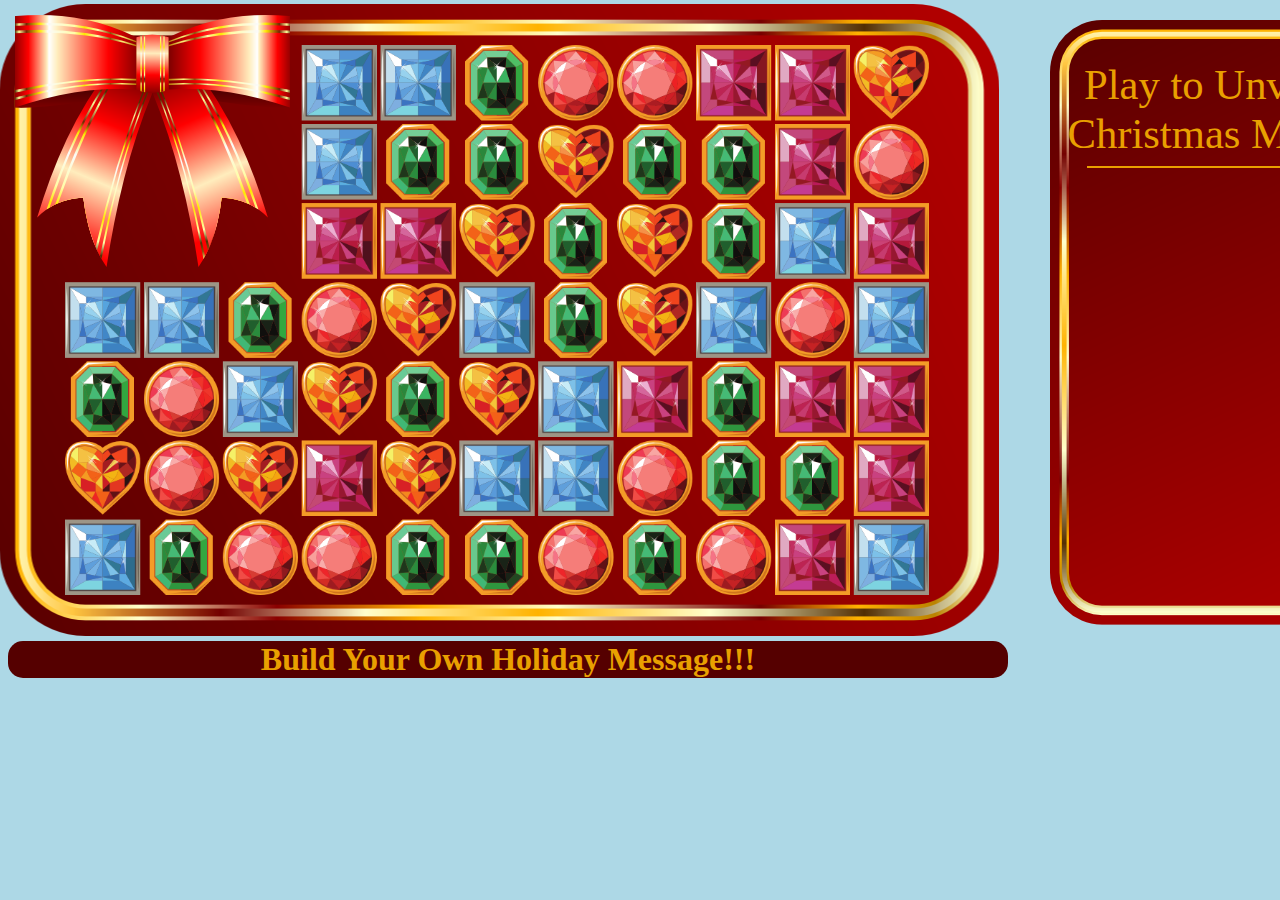
<file: index.html>
﻿<!DOCTYPE html>
<html xmlns="http://www.w3.org/1999/xhtml">

<head>
  <title>Happy Holidays from Origame Studios</title>

  <link href="css/default.css" rel="stylesheet">

  <!--
    Basic analytics tracking for the game since GitHub Pages doesn't do much for this.
    All data sharing options are turned off because I care about privacy.
  -->
  <script async src="https://www.googletagmanager.com/gtag/js?id=UA-124817889-1"></script>
  <script>
    window.dataLayer = window.dataLayer || [];
    function gtag() { dataLayer.push(arguments); }
    gtag('js', new Date());
    gtag('config', 'UA-124817889-1');
  </script>

  <script type="text/javascript" src="BrowserTweaks/RequestAnimationFrame.js"></script>

  <script type="text/javascript" src="SpriteEngine/AnimationManager.js"></script>
  <script type="text/javascript" src="SpriteEngine/HTMLAnimations.js"></script>
  <script type="text/javascript" src="SpriteEngine/ImageMap.js"></script>
  <script type="text/javascript" src="SpriteEngine/Sprite.js"></script>

  <script type="text/javascript" src="Connect3Engine/Piece.js"></script>
  <script type="text/javascript" src="Connect3Engine/BoardActionInfo.js"></script>
  <script type="text/javascript" src="Connect3Engine/Board.js"></script>
  <script type="text/javascript" src="Connect3Engine/Iterator.js"></script>
  <script type="text/javascript" src="Connect3Engine/Connect3Engine.js"></script>
  <script type="text/javascript" src="Connect3Engine/CanvasConnect3Engine.js"></script>

  <script type="text/javascript" src="js/CustomMessage.js"></script>
  <script type="text/javascript" src="js/JingleBallsConnect3Engine.js"></script>

  <script>
    "use strict";

    var pieceFrame = {
      "frameCount": 8,
      "width": 105,
      "height": 105,
      "totalWidth": 105,
      "image": new ImageMap("images/GemStrip.png")
    };

    var rootSprite = new Sprite(0, 0, 1, 0);
    var engine = new JingleBallsConnect3Engine(rootSprite, 7, 11, 105, "square", [
      { "col": 0, "row": 0 },
      { "col": 0, "row": 1 },
      { "col": 0, "row": 2 },

      { "col": 1, "row": 0 },
      { "col": 1, "row": 1 },
      { "col": 1, "row": 2 },

      { "col": 2, "row": 0 },
      { "col": 2, "row": 1 },
      { "col": 2, "row": 2 }
    ]);
    var board = engine.board;
    var messageDiv;

    function animateMessageDiv() {
      var oldHeight = messageDiv.currentHeight;
      if (oldHeight !== messageDiv.targetHeight) {
        var newHeight = (engine.completion * messageDiv.targetHeight);

        if (newHeight === messageDiv.targetHeight) {
          var sparkles = [
            { "sprite": document.getElementById("shine1"), "delay": Math.random() * 2000, "duration": Math.random() * 2000 + 500 },
            { "sprite": document.getElementById("shine2"), "delay": Math.random() * 2000, "duration": Math.random() * 2000 + 500 },
            { "sprite": document.getElementById("shine3"), "delay": Math.random() * 2000, "duration": Math.random() * 2000 + 500 }
          ]
          for (var i = 0; i < sparkles.length; i++) {
            var sparkle = sparkles[i];
            sparkle.style.display = "block";

            AnimationManager.addAnimation(new CSSOpacityAnimation(sparkle.sprite, 0, 1, sparkle.delay, sparkle.duration, function (oldAnimation) {
              var newAnimation = new CSSOpacityAnimation(oldAnimation.sprite, oldAnimation.endOpacity, oldAnimation.startOpacity, oldAnimation.delay, oldAnimation.duration, oldAnimation.callbackComplete);
              AnimationManager.addAnimation(newAnimation);
            }));
          }
        }

        if (newHeight === messageDiv.targetHeight || oldHeight + 10 < newHeight) {
          messageDiv.currentHeight = newHeight;
          return new HeightAnimation(messageDiv, oldHeight, newHeight, 0, 800, null);
        }
      }
      return null;
    }

    function SquareBoard() {
      messageDiv = document.getElementById("message");

      if (window.location.search.match("^\\?customMessage=")) {
        try {
          var encodedMessage = window.location.search.substring("?customMessage=".length);
          var messageObject = JSON.parse(window.atob(decodeURIComponent(encodedMessage)));
          var messageElements = [];

          for (var i = 1; i < 6; i++) {
            var enabled = messageObject["e" + i];
            var message = messageObject["m" + i];
            var alignment = messageObject["a" + i];

            var spanMessage = createSpanForMessage(enabled, message, alignment);
            if (spanMessage !== null) {
              messageElements.push(spanMessage);
            }
          }

          if (messageElements.length > 0) {
            messageDiv.innerText = "";
            for (var i = 0; i < messageElements.length; i++) {
              messageDiv.appendChild(messageElements[i]);
            }
          }
        } catch (exc) {
        }
      }

      messageDiv.targetHeight = messageDiv.offsetHeight;
      engine.targetScore = messageDiv.targetHeight * 150;
      messageDiv.currentHeight = 0;
      messageDiv.style.height = "0px";

      document.getElementById("board").addEventListener("MSPointerDown", initiateDrag);
      requestAnimationFrame(renderBoard);
    }

    function renderBoard() {
      AnimationManager.update();
      var canvas = document.getElementById("board");
      var ctx = canvas.getContext("2d");

      canvas.width = board.columnCount * engine.pieceSize + (board.columnCount - 1) * engine.piecePadding;
      canvas.height = board.rowCount * engine.pieceSize + (board.rowCount - 1) * engine.piecePadding;

      rootSprite.draw(ctx);
      requestAnimationFrame(renderBoard);
    }

    function normalizeEventOffsetToCanvasOffset(canvas, evt) {
      var targetStyle = window.getComputedStyle(canvas);
      var pieceStride = (engine.pieceSize + engine.piecePadding);
      var normalizedPoint = {
        "x": evt.offsetX * (canvas.width / parseFloat(targetStyle.width.slice(0, -2))),
        "y": evt.offsetY * (canvas.height / parseFloat(targetStyle.height.slice(0, -2))),
      };
      normalizedPoint.col = parseInt(normalizedPoint.x / pieceStride);
      normalizedPoint.row = parseInt(normalizedPoint.y / pieceStride);
      return normalizedPoint;
    }

    var selectedPiece;
    function clickPiece(evt) {
      if (engine.ignoreFollowingClick) {
        delete engine.ignoreFollowingClick;
        return;
      }
      if (engine.interactionEnabled === false) {
        return;
      }

      var normalizedPoint = normalizeEventOffsetToCanvasOffset(document.getElementById("board"), evt);
      var col = normalizedPoint.col;
      var row = normalizedPoint.row;

      if (selectedPiece) {
        engine.interactionEnabled = false;
        var selectedPiece2 = board.columnArray[col][row];
        var actionArray = engine.swapPiece(selectedPiece, selectedPiece2);
        engine.processActionArray(actionArray, function () {
          engine.interactionEnabled = true;
          var messageAnimation = animateMessageDiv();
          if (messageAnimation) {
            AnimationManager.addAnimation(messageAnimation);
          }
        });

        selectedPiece = undefined;
      }
      else {
        selectedPiece = board.columnArray[col][row];
      }
    }

    function initiateDrag(evt) {
      if (engine.interactionEnabled !== false && evt.isPrimary) {
        // Set up the canvas to receive input.
        this.msSetPointerCapture(evt.pointerId);
        this.addEventListener("MSPointerMove", doDrag);
        this.addEventListener("MSPointerUp", commitDrag);
        this.addEventListener("MSPointerCancel", cancelDrag);
        this.addEventListener("MSLostPointerCapture", cancelDrag);
        this.halfX = engine.pieceSize / 2;
        this.quarterX = engine.pieceSize / 4;
        this.maxDistance = this.halfX * 2;
        this.halfY = engine.pieceSize / 2;
        this.dragging = false;

        var normalizedPoint = normalizeEventOffsetToCanvasOffset(this, evt);
        this.initialPoint = normalizedPoint;
        this.initialPoint.x -= this.halfX;
        this.initialPoint.y -= this.halfY;
        this.initialPiece = engine.board.columnArray[this.initialPoint.col][this.initialPoint.row];

        doDrag.call(this, evt);
      }
    }

    function doDrag(evt) {
      var normalizedPoint = normalizeEventOffsetToCanvasOffset(this, evt);

      if (!this.dragging) {
        var dragX = normalizedPoint.x - this.halfX - this.initialPoint.x;
        var dragY = normalizedPoint.y - this.halfY - this.initialPoint.y;

        var distance = Math.abs(Math.sqrt(dragX * dragX + dragY * dragY));
        if (distance > this.quarterX) {
          selectedPiece = undefined;
          this.dragging = true;

          // Remove our current sprite from the tree
          var removeSprite = this.initialPiece.sprite;
          rootSprite.children = rootSprite.children.filter(function (elem) { return elem !== removeSprite; });
          rootSprite.children.push(removeSprite);
        }
      }

      if (this.dragging) {
        engine.ignoreFollowingClick = true;
        var translateX = (normalizedPoint.x - this.halfX) - this.initialPoint.x;
        var translateY = (normalizedPoint.y - this.halfY) - this.initialPoint.y;
        var distance = Math.abs(Math.sqrt(translateX * translateX + translateY * translateY));
        if (distance > this.halfX) {
          var normalizeX = (translateX / distance);
          var normalizeY = (translateY / distance);

          if (distance > this.maxDistance) {
            translateX = normalizeX * this.maxDistance;
            translateY = normalizeY * this.maxDistance;
          }

          var cascadeDirection;
          if (engine.board.boardType === "square") {
            // Add 45 degress to create better rails for NSEW
            var angle = Math.acos(normalizeX * 1);
            if (angle >= Math.PI / 4 && angle <= Math.PI * 0.75) {
              if (normalizeY > 0) {
                cascadeDirection = Iterator.TYPE_VERT_DOWN;
              }
              else {
                cascadeDirection = Iterator.TYPE_VERT_UP;
              }
            }
            else if (angle < Math.PI / 4) {
              cascadeDirection = Iterator.TYPE_HORZ_RIGHT
            }
            else {
              cascadeDirection = Iterator.TYPE_HORZ_LEFT;
            }
          }
          else {
            var angle = Math.acos(normalizeX * 1);
            var railAngle = Math.min(2, parseInt(angle / Math.PI * 3));
            if (normalizeY > 0) {
              switch (railAngle) {
                case 0: cascadeDirection = Iterator.TYPE_DIAG_RIGHTTOLEFT_BACKWARD; break;
                case 1: cascadeDirection = Iterator.TYPE_VERT_DOWN; break;
                case 2: cascadeDirection = Iterator.TYPE_DIAG_LEFTTORIGHT_BACKWARD; break;
              }
            }
            else {
              switch (railAngle) {
                case 0: cascadeDirection = Iterator.TYPE_DIAG_LEFTTORIGHT_FORWARD; break;
                case 1: cascadeDirection = Iterator.TYPE_VERT_UP; break;
                case 2: cascadeDirection = Iterator.TYPE_DIAG_RIGHTTOLEFT_FORWARD; break;
              }
            }
          }

          var positionIterator = new PositionIterator();
          positionIterator.Initialize(engine.board, cascadeDirection, 0);
          positionIterator.setCurrentOffset(this.initialPoint.col, this.initialPoint.row);
          positionIterator.moveNext();

          var newPiece = engine.board.columnArray[positionIterator.currentCol][positionIterator.currentRow];
          if (newPiece !== this.oldOffsetPiece) {
            if (this.oldOffsetPiece) {
              if (this.oldOffsetPiece.swapAnimation) {
                this.oldOffsetPiece.swapAnimation.cancel(false);
                delete this.oldOffsetPiece.swapAnimation;
              }
              // We never swapped the piece so updating the position should snap it back into place.
              this.oldOffsetPiece.sprite.updatePositionFromPiece();
            }
            if (newPiece) {
              var startPos = newPiece.sprite.getUpdatedPositionFromPiece();
              var endPos = this.initialPiece.sprite.getUpdatedPositionFromPiece();

              newPiece.swapAnimation = new TranslationAnimation(newPiece.sprite, startPos.x, startPos.y, endPos.x, endPos.y, 0, 130, null);
              AnimationManager.addAnimation(newPiece.swapAnimation);
            }
          }
        }
        else {
          if (this.oldOffsetPiece != null) {
            if (this.oldOffsetPiece.swapAnimation) {
              this.oldOffsetPiece.swapAnimation.cancel(false);
              delete this.oldOffsetPiece.swapAnimation;
            }
            // We never swapped the piece so updating the position should snap it back into place.
            this.oldOffsetPiece.sprite.updatePositionFromPiece();
          }
        }
        this.oldOffsetPiece = newPiece;
        this.initialPiece.sprite.x = this.initialPoint.x + translateX;
        this.initialPiece.sprite.y = this.initialPoint.y + translateY;
      }
    }

    function commitDrag(evt) {
      if (this.oldOffsetPiece) {
        engine.interactionEnabled = false;
        var actionArray = engine.swapPiece(this.initialPiece, this.oldOffsetPiece);
        cancelDrag.call(this, evt, true);

        // Remove the first swap action and play it immediately instead of on a 250ms delay
        if (actionArray.length > 0 && actionArray[0].type === "swap") {
          var swapAction = actionArray.shift();
          AnimationManager.addAnimation(new SwapAnimation(engine, swapAction.firstPieceInfo, swapAction.secondPieceInfo, 0, 0, null));
        }

        engine.processActionArray(actionArray, function () {
          engine.interactionEnabled = true;
          var messageAnimation = animateMessageDiv();
          if (messageAnimation) {
            AnimationManager.addAnimation(messageAnimation);
          }
        });
      }
      else {
        cancelDrag.call(this, evt);
      }
    }

    function cancelDrag(evt, skipPieceUpdates) {
      this.removeEventListener("MSPointerMove", doDrag);
      this.removeEventListener("MSPointerUp", commitDrag);
      this.removeEventListener("MSPointerCancel", cancelDrag);
      this.removeEventListener("MSLostPointerCapture", cancelDrag);

      if (this.oldOffsetPiece) {
        if (this.oldOffsetPiece.swapAnimation) {
          this.oldOffsetPiece.swapAnimation.cancel(false);
          delete this.oldOffsetPiece.swapAnimation;
        }
        this.oldOffsetPiece.sprite.updatePositionFromPiece();
        delete this.oldOffsetPiece;
      }
      this.initialPiece.sprite.updatePositionFromPiece();
    }
  </script>
</head>

<body onload="SquareBoard()" onselectionstart="return false;">
  <div id="boardBackground" draggable="false">
    <canvas id="board" onclick="clickPiece(event)"></canvas>
    <div id="bow"></div>
    <div id="shine1"></div>
    <div id="shine2"></div>
    <div id="shine3"></div>
  </div>
  <div id="scoreBackground">
    <div id="instructions">Play to Unveil our Christmas Message!</div>
    <hr color="E9A000" align="center" width="80%" />
    <div id="message">
      <span style="width: 100%; display: inline-block; margin-bottom: 10px;">Dear Player,</span>
      <span style="width: 100%; display: inline-block; margin-bottom: 10px;">Thank you for sampling our holiday seasoned
        card.
      </span>
      <span style="width: 100%; display: inline-block; margin-bottom: 10px;">We hope to provide many more interesting and
        timely experiences for you in the future.</span>
      <span style="width: 100%; display: inline-block; text-align: right;">Happly Holidays,</span>
      <span style="width: 100%; display: inline-block; text-align: right;">Origame Studios</span>
    </div>
  </div>
  <h1 id="selfService"><a href="JingleBallsConfiguration.htm">Build Your Own Holiday Message!!!</a></h1>
  <audio src="music/JingleBells.mp3" autoplay="autoplay" loop="loop"></audio>
</body>

</html>
</file>
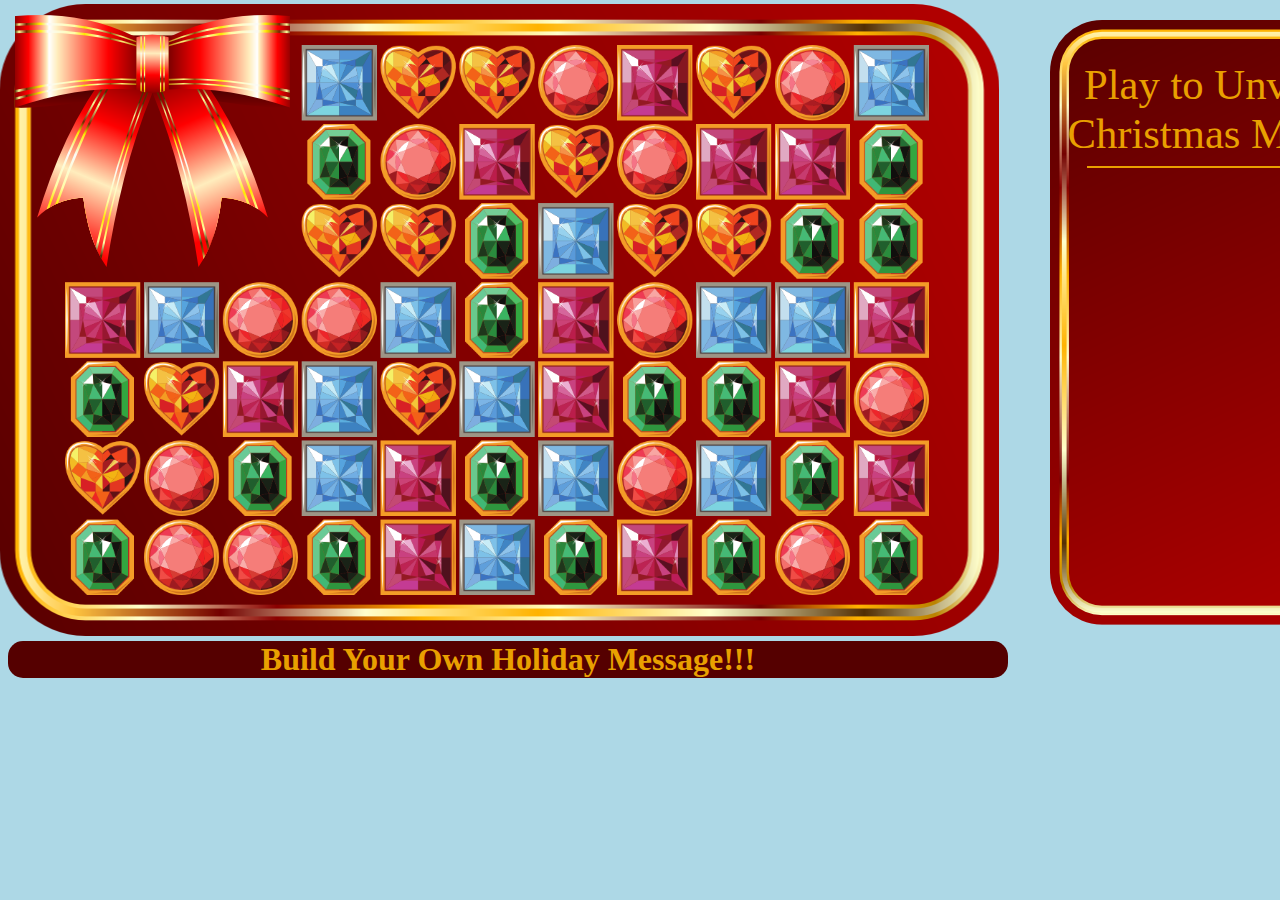
<file: default.htm>
﻿<!DOCTYPE html>
<html xmlns="http://www.w3.org/1999/xhtml">

<head>
  <title>Happy Holidays from Origame Studios</title>

  <link href="css/default.css" rel="stylesheet">

  <script type="text/javascript" src="BrowserTweaks/RequestAnimationFrame.js"></script>

  <script type="text/javascript" src="SpriteEngine/AnimationManager.js"></script>
  <script type="text/javascript" src="SpriteEngine/HTMLAnimations.js"></script>
  <script type="text/javascript" src="SpriteEngine/ImageMap.js"></script>
  <script type="text/javascript" src="SpriteEngine/Sprite.js"></script>

  <script type="text/javascript" src="Connect3Engine/Piece.js"></script>
  <script type="text/javascript" src="Connect3Engine/BoardActionInfo.js"></script>
  <script type="text/javascript" src="Connect3Engine/Board.js"></script>
  <script type="text/javascript" src="Connect3Engine/Iterator.js"></script>
  <script type="text/javascript" src="Connect3Engine/Connect3Engine.js"></script>
  <script type="text/javascript" src="Connect3Engine/CanvasConnect3Engine.js"></script>

  <script type="text/javascript" src="js/CustomMessage.js"></script>
  <script type="text/javascript" src="js/JingleBallsConnect3Engine.js"></script>

  <script>
    "use strict";

    var pieceFrame = {
      "frameCount": 8,
      "width": 105,
      "height": 105,
      "totalWidth": 105,
      "image": new ImageMap("images/GemStrip.png")
    };

    var rootSprite = new Sprite(0, 0, 1, 0);
    // var engine = new CanvasConnect3Engine(6, 10, 105, "square");
    var engine = new JingleBallsConnect3Engine(rootSprite, 7, 11, 105, "square", [
      { "col": 0, "row": 0 },
      { "col": 0, "row": 1 },
      { "col": 0, "row": 2 },

      { "col": 1, "row": 0 },
      { "col": 1, "row": 1 },
      { "col": 1, "row": 2 },

      { "col": 2, "row": 0 },
      { "col": 2, "row": 1 },
      { "col": 2, "row": 2 }
    ]);
    var board = engine.board;
    var messageDiv;

    function animateMessageDiv() {
      var oldHeight = messageDiv.currentHeight;
      if (oldHeight !== messageDiv.targetHeight) {
        var newHeight = (engine.completion * messageDiv.targetHeight);

        if (newHeight === messageDiv.targetHeight) {
          var sparkles = [
            { "sprite": document.getElementById("shine1"), "delay": Math.random() * 2000, "duration": Math.random() * 2000 + 500 },
            { "sprite": document.getElementById("shine2"), "delay": Math.random() * 2000, "duration": Math.random() * 2000 + 500 },
            { "sprite": document.getElementById("shine3"), "delay": Math.random() * 2000, "duration": Math.random() * 2000 + 500 }
          ]
          for (var i = 0; i < sparkles.length; i++) {
            var sparkle = sparkles[i];
            sparkle.style.display = "block";

            AnimationManager.addAnimation(new CSSOpacityAnimation(sparkle.sprite, 0, 1, sparkle.delay, sparkle.duration, function (oldAnimation) {
              var newAnimation = new CSSOpacityAnimation(oldAnimation.sprite, oldAnimation.endOpacity, oldAnimation.startOpacity, oldAnimation.delay, oldAnimation.duration, oldAnimation.callbackComplete);
              AnimationManager.addAnimation(newAnimation);
            }));
          }
        }

        if (newHeight === messageDiv.targetHeight || oldHeight + 10 < newHeight) {
          messageDiv.currentHeight = newHeight;
          return new HeightAnimation(messageDiv, oldHeight, newHeight, 0, 800, null);
        }
      }
      return null;
    }

    function SquareBoard() {
      messageDiv = document.getElementById("message");

      if (window.location.search.match("^\\?customMessage=")) {
        try {
          var encodedMessage = window.location.search.substring("?customMessage=".length);
          var messageObject = JSON.parse(window.atob(decodeURIComponent(encodedMessage)));
          var messageElements = [];

          for (var i = 1; i < 6; i++) {
            var enabled = messageObject["e" + i];
            var message = messageObject["m" + i];
            var alignment = messageObject["a" + i];

            var spanMessage = createSpanForMessage(enabled, message, alignment);
            if (spanMessage !== null) {
              messageElements.push(spanMessage);
            }
          }

          if (messageElements.length > 0) {
            messageDiv.innerText = "";
            for (var i = 0; i < messageElements.length; i++) {
              messageDiv.appendChild(messageElements[i]);
            }
          }
        } catch (exc) {
        }
      }

      messageDiv.targetHeight = messageDiv.offsetHeight;
      engine.targetScore = messageDiv.targetHeight * 150;
      messageDiv.currentHeight = 0;
      messageDiv.style.height = "0px";

      document.getElementById("board").addEventListener("MSPointerDown", initiateDrag);
      requestAnimationFrame(renderBoard);
    }

    function renderBoard() {
      AnimationManager.update();
      var canvas = document.getElementById("board");
      var ctx = canvas.getContext("2d");

      canvas.width = board.columnCount * engine.pieceSize + (board.columnCount - 1) * engine.piecePadding;
      canvas.height = board.rowCount * engine.pieceSize + (board.rowCount - 1) * engine.piecePadding;

      rootSprite.draw(ctx);
      requestAnimationFrame(renderBoard);
    }

    function normalizeEventOffsetToCanvasOffset(canvas, evt) {
      var targetStyle = window.getComputedStyle(canvas);
      var pieceStride = (engine.pieceSize + engine.piecePadding);
      var normalizedPoint = {
        "x": evt.offsetX * (canvas.width / parseFloat(targetStyle.width.slice(0, -2))),
        "y": evt.offsetY * (canvas.height / parseFloat(targetStyle.height.slice(0, -2))),
      };
      normalizedPoint.col = parseInt(normalizedPoint.x / pieceStride);
      normalizedPoint.row = parseInt(normalizedPoint.y / pieceStride);
      return normalizedPoint;
    }

    var selectedPiece;
    function clickPiece(evt) {
      if (engine.ignoreFollowingClick) {
        delete engine.ignoreFollowingClick;
        return;
      }
      if (engine.interactionEnabled === false) {
        return;
      }

      var normalizedPoint = normalizeEventOffsetToCanvasOffset(document.getElementById("board"), evt);
      var col = normalizedPoint.col;
      var row = normalizedPoint.row;

      if (selectedPiece) {
        engine.interactionEnabled = false;
        var selectedPiece2 = board.columnArray[col][row];
        var actionArray = engine.swapPiece(selectedPiece, selectedPiece2);
        engine.processActionArray(actionArray, function () {
          engine.interactionEnabled = true;
          var messageAnimation = animateMessageDiv();
          if (messageAnimation) {
            AnimationManager.addAnimation(messageAnimation);
          }
        });

        selectedPiece = undefined;
      }
      else {
        selectedPiece = board.columnArray[col][row];
      }
    }

    function initiateDrag(evt) {
      if (engine.interactionEnabled !== false && evt.isPrimary) {
        // Set up the canvas to receive input.
        this.msSetPointerCapture(evt.pointerId);
        this.addEventListener("MSPointerMove", doDrag);
        this.addEventListener("MSPointerUp", commitDrag);
        this.addEventListener("MSPointerCancel", cancelDrag);
        this.addEventListener("MSLostPointerCapture", cancelDrag);
        this.halfX = engine.pieceSize / 2;
        this.quarterX = engine.pieceSize / 4;
        this.maxDistance = this.halfX * 2;
        this.halfY = engine.pieceSize / 2;
        this.dragging = false;

        var normalizedPoint = normalizeEventOffsetToCanvasOffset(this, evt);
        this.initialPoint = normalizedPoint;
        this.initialPoint.x -= this.halfX;
        this.initialPoint.y -= this.halfY;
        this.initialPiece = engine.board.columnArray[this.initialPoint.col][this.initialPoint.row];

        doDrag.call(this, evt);
      }
    }

    function doDrag(evt) {
      var normalizedPoint = normalizeEventOffsetToCanvasOffset(this, evt);

      if (!this.dragging) {
        var dragX = normalizedPoint.x - this.halfX - this.initialPoint.x;
        var dragY = normalizedPoint.y - this.halfY - this.initialPoint.y;

        var distance = Math.abs(Math.sqrt(dragX * dragX + dragY * dragY));
        if (distance > this.quarterX) {
          selectedPiece = undefined;
          this.dragging = true;

          // Remove our current sprite from the tree
          var removeSprite = this.initialPiece.sprite;
          rootSprite.children = rootSprite.children.filter(function (elem) { return elem !== removeSprite; });
          rootSprite.children.push(removeSprite);
        }
      }

      if (this.dragging) {
        engine.ignoreFollowingClick = true;
        var translateX = (normalizedPoint.x - this.halfX) - this.initialPoint.x;
        var translateY = (normalizedPoint.y - this.halfY) - this.initialPoint.y;
        var distance = Math.abs(Math.sqrt(translateX * translateX + translateY * translateY));
        if (distance > this.halfX) {
          var normalizeX = (translateX / distance);
          var normalizeY = (translateY / distance);

          if (distance > this.maxDistance) {
            translateX = normalizeX * this.maxDistance;
            translateY = normalizeY * this.maxDistance;
          }

          var cascadeDirection;
          if (engine.board.boardType === "square") {
            // Add 45 degress to create better rails for NSEW
            var angle = Math.acos(normalizeX * 1);
            if (angle >= Math.PI / 4 && angle <= Math.PI * 0.75) {
              if (normalizeY > 0) {
                cascadeDirection = Iterator.TYPE_VERT_DOWN;
              }
              else {
                cascadeDirection = Iterator.TYPE_VERT_UP;
              }
            }
            else if (angle < Math.PI / 4) {
              cascadeDirection = Iterator.TYPE_HORZ_RIGHT
            }
            else {
              cascadeDirection = Iterator.TYPE_HORZ_LEFT;
            }
          }
          else {
            var angle = Math.acos(normalizeX * 1);
            var railAngle = Math.min(2, parseInt(angle / Math.PI * 3));
            if (normalizeY > 0) {
              switch (railAngle) {
                case 0: cascadeDirection = Iterator.TYPE_DIAG_RIGHTTOLEFT_BACKWARD; break;
                case 1: cascadeDirection = Iterator.TYPE_VERT_DOWN; break;
                case 2: cascadeDirection = Iterator.TYPE_DIAG_LEFTTORIGHT_BACKWARD; break;
              }
            }
            else {
              switch (railAngle) {
                case 0: cascadeDirection = Iterator.TYPE_DIAG_LEFTTORIGHT_FORWARD; break;
                case 1: cascadeDirection = Iterator.TYPE_VERT_UP; break;
                case 2: cascadeDirection = Iterator.TYPE_DIAG_RIGHTTOLEFT_FORWARD; break;
              }
            }
          }

          var positionIterator = new PositionIterator();
          positionIterator.Initialize(engine.board, cascadeDirection, 0);
          positionIterator.setCurrentOffset(this.initialPoint.col, this.initialPoint.row);
          positionIterator.moveNext();

          var newPiece = engine.board.columnArray[positionIterator.currentCol][positionIterator.currentRow];
          if (newPiece !== this.oldOffsetPiece) {
            if (this.oldOffsetPiece) {
              if (this.oldOffsetPiece.swapAnimation) {
                this.oldOffsetPiece.swapAnimation.cancel(false);
                delete this.oldOffsetPiece.swapAnimation;
              }
              // We never swapped the piece so updating the position should snap it back into place.
              this.oldOffsetPiece.sprite.updatePositionFromPiece();
            }
            if (newPiece) {
              var startPos = newPiece.sprite.getUpdatedPositionFromPiece();
              var endPos = this.initialPiece.sprite.getUpdatedPositionFromPiece();

              newPiece.swapAnimation = new TranslationAnimation(newPiece.sprite, startPos.x, startPos.y, endPos.x, endPos.y, 0, 130, null);
              AnimationManager.addAnimation(newPiece.swapAnimation);
            }
          }
        }
        else {
          if (this.oldOffsetPiece != null) {
            if (this.oldOffsetPiece.swapAnimation) {
              this.oldOffsetPiece.swapAnimation.cancel(false);
              delete this.oldOffsetPiece.swapAnimation;
            }
            // We never swapped the piece so updating the position should snap it back into place.
            this.oldOffsetPiece.sprite.updatePositionFromPiece();
          }
        }
        this.oldOffsetPiece = newPiece;
        this.initialPiece.sprite.x = this.initialPoint.x + translateX;
        this.initialPiece.sprite.y = this.initialPoint.y + translateY;
      }
    }

    function commitDrag(evt) {
      if (this.oldOffsetPiece) {
        engine.interactionEnabled = false;
        var actionArray = engine.swapPiece(this.initialPiece, this.oldOffsetPiece);
        cancelDrag.call(this, evt, true);

        // Remove the first swap action and play it immediately instead of on a 250ms delay
        if (actionArray.length > 0 && actionArray[0].type === "swap") {
          var swapAction = actionArray.shift();
          AnimationManager.addAnimation(new SwapAnimation(engine, swapAction.firstPieceInfo, swapAction.secondPieceInfo, 0, 0, null));
        }

        engine.processActionArray(actionArray, function () {
          engine.interactionEnabled = true;
          var messageAnimation = animateMessageDiv();
          if (messageAnimation) {
            AnimationManager.addAnimation(messageAnimation);
          }
        });
      }
      else {
        cancelDrag.call(this, evt);
      }
    }

    function cancelDrag(evt, skipPieceUpdates) {
      this.removeEventListener("MSPointerMove", doDrag);
      this.removeEventListener("MSPointerUp", commitDrag);
      this.removeEventListener("MSPointerCancel", cancelDrag);
      this.removeEventListener("MSLostPointerCapture", cancelDrag);

      if (this.oldOffsetPiece) {
        if (this.oldOffsetPiece.swapAnimation) {
          this.oldOffsetPiece.swapAnimation.cancel(false);
          delete this.oldOffsetPiece.swapAnimation;
        }
        this.oldOffsetPiece.sprite.updatePositionFromPiece();
        delete this.oldOffsetPiece;
      }
      this.initialPiece.sprite.updatePositionFromPiece();
    }
  </script>
</head>

<body onload="SquareBoard()" onselectionstart="return false;">
  <div id="boardBackground" draggable="false">
    <canvas id="board" onclick="clickPiece(event)"></canvas>
    <div id="bow"></div>
    <div id="shine1"></div>
    <div id="shine2"></div>
    <div id="shine3"></div>
  </div>
  <div id="scoreBackground">
    <div id="instructions">Play to Unveil our Christmas Message!</div>
    <hr color="E9A000" align="center" width="80%" />
    <div id="message">
      <span style="width: 100%; display: inline-block; margin-bottom: 10px;">Dear Player,</span>
      <span style="width: 100%; display: inline-block; margin-bottom: 10px;">Thank you for sampling our holiday seasoned
        card.
      </span>
      <span style="width: 100%; display: inline-block; margin-bottom: 10px;">We hope to provide many more interesting and
        timely experiences for you in the future.</span>
      <span style="width: 100%; display: inline-block; text-align: right;">Happly Holidays,</span>
      <span style="width: 100%; display: inline-block; text-align: right;">Origame Studios</span>
    </div>
  </div>
  <h1 id="selfService"><a href="JingleBallsConfiguration.htm">Build Your Own Holiday Message!!!</a></h1>
  <audio src="music/JingleBells.mp3" autoplay="autoplay" loop="loop"></audio>
</body>

</html>
</file>
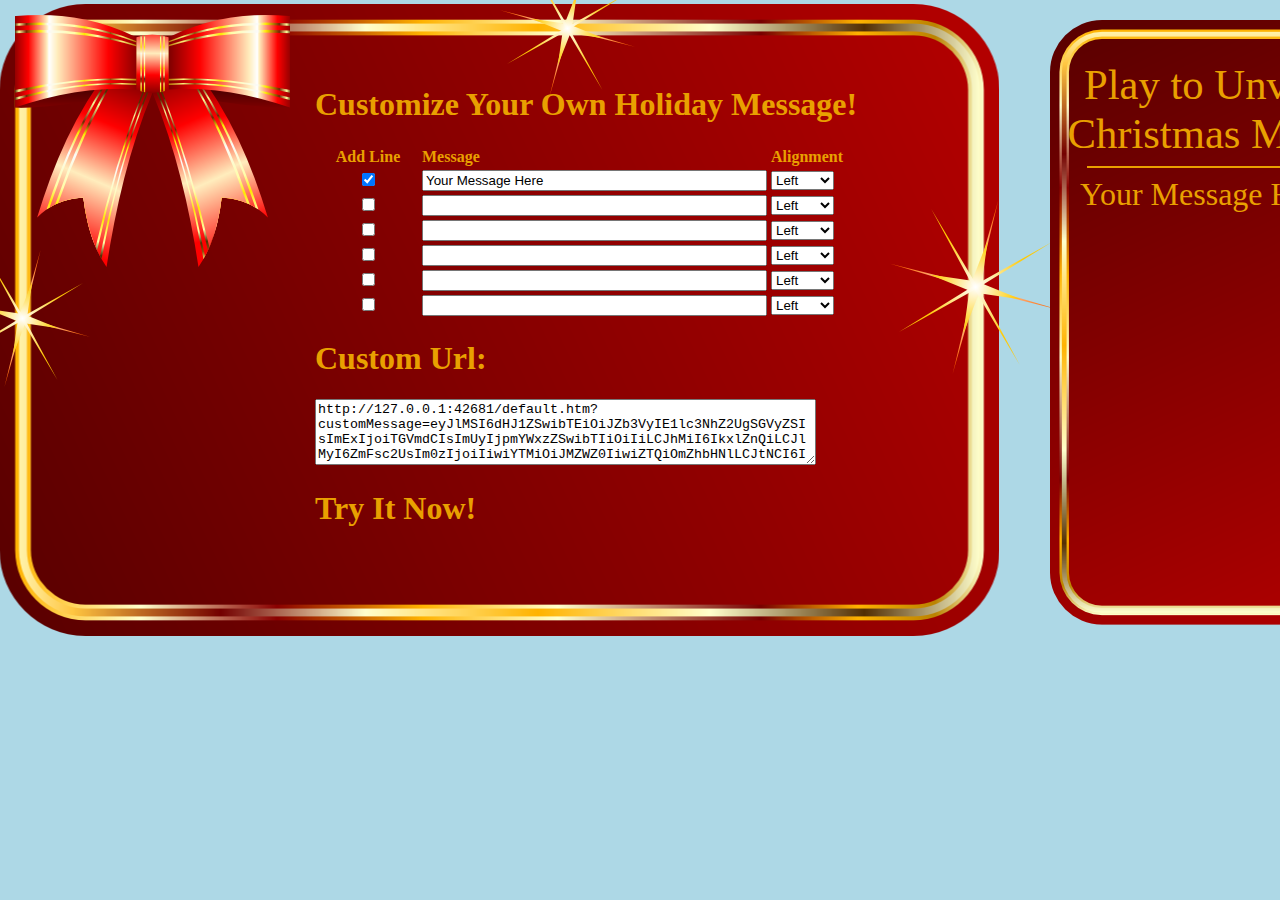
<file: JingleBallsConfiguration.htm>
﻿<!DOCTYPE html>
<html xmlns="http://www.w3.org/1999/xhtml">

<head>
  <title>Origame Studios - Configure Your Custom Jingle Balls Message!</title>

  <script type="text/javascript" src="js/CustomMessage.js"></script>
  <style>
    html {
      background-color: lightblue;
      font-family: Vivaldi;
      color: #E9A000;
    }

    #customUrlTryout {
      color: inherit;
      text-decoration: none;
    }

    #boardBackground {
      height: 640px;
      width: 999px;
      background-image: url(images/PlayBackground.png);
      background-repeat: no-repeat;
      background-position: center center;
      padding-top: 45px;
      padding-left: 65px;
      box-sizing: border-box;
      position: absolute;
      left: 0px;
      top: 0px;
    }

    #bow {
      background-image: url(images/Bow.png);
      position: absolute;
      width: 275px;
      height: 252px;
      left: 15px;
      top: 15px;
    }

    #scoreBackground {
      background-image: url(images/ScoreArea.png);
      width: 382px;
      height: 641px;
      position: absolute;
      box-sizing: border-box;
      position: absolute;
      left: 1050px;
      top: 20px;

      font-family: Vivaldi;
      color: #E9A000;
    }

    #instructions {
      font-size: 32pt;
      padding-top: 40px;
      text-align: center;
    }

    #message {
      font-size: 24pt;
      padding-left: 30px;
      padding-right: 25px;
      box-sizing: border-box;
      overflow: hidden;
    }

    #shine1 {
      opacity: 1;
      background-image: url(images/Shine1.png);
      position: absolute;
      width: 171px;
      height: 174px;
      left: 890px;
      top: 200px;
    }

    #shine2 {
      opacity: 1;
      background-image: url(images/Shine2.png);
      position: absolute;
      width: 135px;
      height: 137px;
      left: -45px;
      top: 250px;
    }

    #shine3 {
      opacity: 1;
      background-image: url(images/Shine2.png);
      position: absolute;
      width: 135px;
      height: 137px;
      left: 500px;
      top: -40px;
    }

    #messageInput {
      padding-left: 250px;
      padding-top: 20px;
    }
  </style>

  <script>
    function messageChanged() {
      var messageHost = document.getElementById("message");
      messageHost.innerText = "";

      var messageObject = {};
      for (var i = 1; i <= 6; i++) {
        var enabled = document.getElementById("enableLine" + i).checked;
        var message = document.getElementById("messageLine" + i).value;
        var alignSelect = document.getElementById("alignment" + i);
        var alignment = alignSelect.options[alignSelect.selectedIndex].value;

        messageObject["e" + i] = enabled;
        messageObject["m" + i] = message;
        messageObject["a" + i] = alignment;

        var spanMessage = createSpanForMessage(enabled, message, alignment);
        if (spanMessage) {
          messageHost.appendChild(spanMessage);
        }
      }

      var customUrl = "http://" + location.host + "/default.htm?customMessage=" + encodeURIComponent(window.btoa(JSON.stringify(messageObject)));
      document.getElementById("customUrl").value = customUrl;
      document.getElementById("customUrlTryout").href = customUrl;
    }
  </script>
</head>

<body onload="messageChanged(this);">
  <div id="boardBackground">
    <div id="messageInput">
      <h1>Customize Your Own Holiday Message!</h1>

      <table>
        <tr>
          <th width="100">Add Line</th>
          <th align="left">Message</th>
          <th width="100" align="left">Alignment</th>
        </tr>
        <tr>
          <td align="center"><input type="checkbox" id="enableLine1" checked="checked" onchange="messageChanged(this)" /></td>
          <td><input type="text" id="messageLine1" value="Your Message Here" size="40" onchange="messageChanged(this)" onkeypress="messageChanged(this)"
            /></td>
          <td><select id="alignment1" onchange="messageChanged(this)"><option>Left</option>
              <option>Center</option>
              <option>Right</option></select></td>
        </tr>
        <tr>
          <td align="center"><input type="checkbox" id="enableLine2" onchange="messageChanged(this)" /></td>
          <td><input type="text" id="messageLine2" size="40" onchange="messageChanged(this)" onkeypress="messageChanged(this)"
            /></td>
          <td><select id="alignment2" onchange="messageChanged(this)"><option>Left</option>
              <option>Center</option>
              <option>Right</option></select></td>
        </tr>
        <tr>
          <td align="center"><input type="checkbox" id="enableLine3" onchange="messageChanged(this)" /></td>
          <td><input type="text" id="messageLine3" size="40" onchange="messageChanged(this)" onkeypress="messageChanged(this)"
            /></td>
          <td><select id="alignment3" onchange="messageChanged(this)"><option>Left</option>
              <option>Center</option>
              <option>Right</option></select></td>
        </tr>
        <tr>
          <td align="center"><input type="checkbox" id="enableLine4" onchange="messageChanged(this)" /></td>
          <td><input type="text" id="messageLine4" size="40" onchange="messageChanged(this)" onkeypress="messageChanged(this)"
            /></td>
          <td><select id="alignment4" onchange="messageChanged(this)"><option>Left</option>
              <option>Center</option>
              <option>Right</option></select></td>
        </tr>
        <tr>
          <td align="center"><input type="checkbox" id="enableLine5" onchange="messageChanged(this)" /></td>
          <td><input type="text" id="messageLine5" size="40" onchange="messageChanged(this)" onkeypress="messageChanged(this)"
            /></td>
          <td><select id="alignment5" onchange="messageChanged(this)"><option>Left</option>
              <option>Center</option>
              <option>Right</option></select></td>
        </tr>
        <tr>
          <td align="center"><input type="checkbox" id="enableLine6" onchange="messageChanged(this)" /></td>
          <td><input type="text" id="messageLine6" size="40" onchange="messageChanged(this)" onkeypress="messageChanged(this)"
            /></td>
          <td><select id="alignment6" onchange="messageChanged(this)"><option>Left</option>
              <option>Center</option>
              <option>Right</option></select></td>
        </tr>
      </table>

      <h1>Custom Url:</h1>

      <textarea id="customUrl" rows="4" cols="60">
            </textarea>

      <h1><a target="_blank" href="" id="customUrlTryout">Try It Now!</a></h1>
    </div>

    <div id="bow"></div>
    <div id="shine1"></div>
    <div id="shine2"></div>
    <div id="shine3"></div>
  </div>
  <div id="scoreBackground">
    <div id="instructions">Play to Unveil our Christmas Message!</div>
    <hr color="E9A000" align="center" width="80%" />
    <div id="message"></div>
  </div>
</body>

</html>
</file>
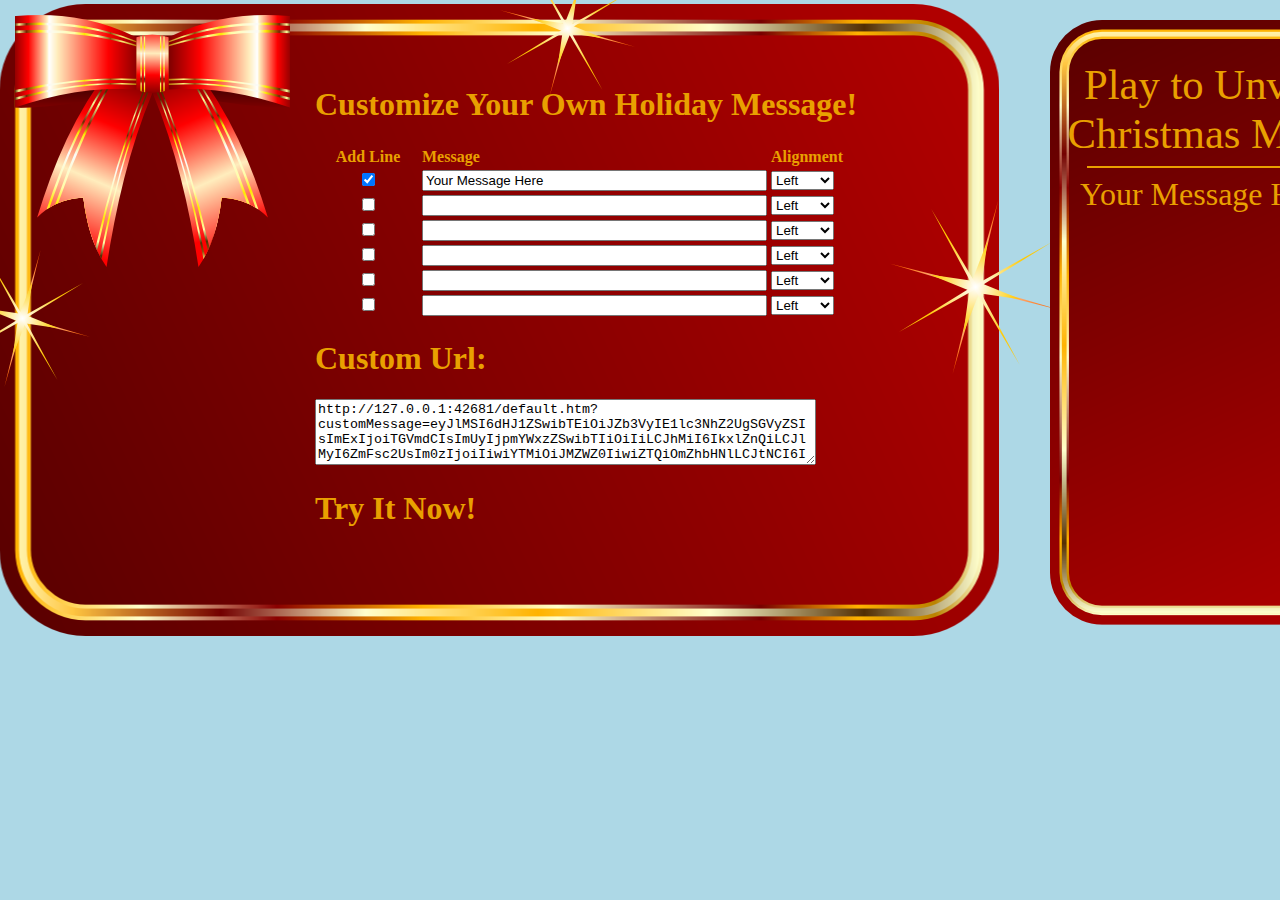
<file: JingleBalls/JingleBallsConfiguration.htm>
﻿<!DOCTYPE html>
<html xmlns="http://www.w3.org/1999/xhtml">

<head>
    <title>Origame Studios - Configure Your Custom Jingle Balls Message!</title>

    <script type="text/javascript" src="CustomMessage.js"></script>
    <style>
        html {
            background-color: lightblue;
            font-family: Vivaldi;
            color: #E9A000;
        }

        #customUrlTryout {
            color: inherit;
            text-decoration: none;
        }

        #boardBackground {
            height: 640px;
            width: 999px;
            background-image: url(images/PlayBackground.png);
            background-repeat: no-repeat;
            background-position: center center;
            padding-top: 45px;
            padding-left: 65px;
            box-sizing: border-box;
            position: absolute;
            left: 0px;
            top: 0px;
        }

        #bow {
            background-image: url(images/Bow.png);
            position: absolute;
            width: 275px;
            height: 252px;
            left: 15px;
            top: 15px;
        }

        #scoreBackground {
            background-image: url(images/ScoreArea.png);
            width: 382px;
            height: 641px;
            position: absolute;
            box-sizing: border-box;
            position: absolute;
            left: 1050px;
            top: 20px;

            font-family: Vivaldi;
            color: #E9A000;
        }

        #instructions {
            font-size: 32pt;
            padding-top: 40px;
            text-align: center;
        }

        #message {
            font-size: 24pt;
            padding-left: 30px;
            padding-right: 25px;
            box-sizing: border-box;
            overflow: hidden;
        }

        #shine1 {
            opacity: 1;
            background-image: url(images/Shine1.png);
            position: absolute;
            width: 171px;
            height: 174px;
            left: 890px;
            top: 200px;
        }

        #shine2 {
            opacity: 1;
            background-image: url(images/Shine2.png);
            position: absolute;
            width: 135px;
            height: 137px;
            left: -45px;
            top: 250px;
        }

        #shine3 {
            opacity: 1;
            background-image: url(images/Shine2.png);
            position: absolute;
            width: 135px;
            height: 137px;
            left: 500px;
            top: -40px;
        }

        #messageInput {
            padding-left: 250px;
            padding-top: 20px;
        }
    </style>

    <script>
        function messageChanged() {
            var messageHost = document.getElementById("message");
            messageHost.innerText = "";

            var messageObject = {};
            for (var i = 1; i <= 6; i++) {
                var enabled = document.getElementById("enableLine" + i).checked;
                var message = document.getElementById("messageLine" + i).value;
                var alignSelect = document.getElementById("alignment" + i);
                var alignment = alignSelect.options[alignSelect.selectedIndex].value;

                messageObject["e" + i] = enabled;
                messageObject["m" + i] = message;
                messageObject["a" + i] = alignment;

                var spanMessage = createSpanForMessage(enabled, message, alignment);
                if (spanMessage) {
                    messageHost.appendChild(spanMessage);
                }
            }

            var customUrl = "http://" + location.host + "/default.htm?customMessage=" + encodeURIComponent(window.btoa(JSON.stringify(messageObject)));
            document.getElementById("customUrl").value = customUrl;
            document.getElementById("customUrlTryout").href = customUrl;
        }
    </script>
</head>

<body onload="messageChanged(this);">
    <div id="boardBackground">
        <div id="messageInput">
            <h1>Customize Your Own Holiday Message!</h1>

            <table>
                <tr>
                    <th width="100">Add Line</th>
                    <th align="left">Message</th>
                    <th width="100" align="left">Alignment</th>
                </tr>
                <tr>
                    <td align="center"><input type="checkbox" id="enableLine1" checked="checked" onchange="messageChanged(this)"
                        /></td>
                    <td><input type="text" id="messageLine1" value="Your Message Here" size="40" onchange="messageChanged(this)"
                            onkeypress="messageChanged(this)" /></td>
                    <td><select id="alignment1" onchange="messageChanged(this)"><option>Left</option>
                            <option>Center</option>
                            <option>Right</option></select></td>
                </tr>
                <tr>
                    <td align="center"><input type="checkbox" id="enableLine2" onchange="messageChanged(this)" /></td>
                    <td><input type="text" id="messageLine2" size="40" onchange="messageChanged(this)" onkeypress="messageChanged(this)"
                        /></td>
                    <td><select id="alignment2" onchange="messageChanged(this)"><option>Left</option>
                            <option>Center</option>
                            <option>Right</option></select></td>
                </tr>
                <tr>
                    <td align="center"><input type="checkbox" id="enableLine3" onchange="messageChanged(this)" /></td>
                    <td><input type="text" id="messageLine3" size="40" onchange="messageChanged(this)" onkeypress="messageChanged(this)"
                        /></td>
                    <td><select id="alignment3" onchange="messageChanged(this)"><option>Left</option>
                            <option>Center</option>
                            <option>Right</option></select></td>
                </tr>
                <tr>
                    <td align="center"><input type="checkbox" id="enableLine4" onchange="messageChanged(this)" /></td>
                    <td><input type="text" id="messageLine4" size="40" onchange="messageChanged(this)" onkeypress="messageChanged(this)"
                        /></td>
                    <td><select id="alignment4" onchange="messageChanged(this)"><option>Left</option>
                            <option>Center</option>
                            <option>Right</option></select></td>
                </tr>
                <tr>
                    <td align="center"><input type="checkbox" id="enableLine5" onchange="messageChanged(this)" /></td>
                    <td><input type="text" id="messageLine5" size="40" onchange="messageChanged(this)" onkeypress="messageChanged(this)"
                        /></td>
                    <td><select id="alignment5" onchange="messageChanged(this)"><option>Left</option>
                            <option>Center</option>
                            <option>Right</option></select></td>
                </tr>
                <tr>
                    <td align="center"><input type="checkbox" id="enableLine6" onchange="messageChanged(this)" /></td>
                    <td><input type="text" id="messageLine6" size="40" onchange="messageChanged(this)" onkeypress="messageChanged(this)"
                        /></td>
                    <td><select id="alignment6" onchange="messageChanged(this)"><option>Left</option>
                            <option>Center</option>
                            <option>Right</option></select></td>
                </tr>
            </table>

            <h1>Custom Url:</h1>

            <textarea id="customUrl" rows="4" cols="60">
            </textarea>

            <h1><a target="_blank" href="" id="customUrlTryout">Try It Now!</a></h1>
        </div>

        <div id="bow"></div>
        <div id="shine1"></div>
        <div id="shine2"></div>
        <div id="shine3"></div>
    </div>
    <div id="scoreBackground">
        <div id="instructions">Play to Unveil our Christmas Message!</div>
        <hr color="E9A000" align="center" width="80%" />
        <div id="message"></div>
    </div>
</body>

</html>
</file>
<file: css/default.css>
html {
  background-color: lightblue;
}

#selfService {
  top: 620px;
  position: absolute;
  text-align: center;
  font-family: Vivaldi;
  color: #e9a000;
  width: 1000px;
  background-color: #550000;
  border-radius: 15px;
}

#selfService a {
  text-decoration: none;
}

#selfService :link {
  color: inherit;
}

#selfService :visited {
  color: inherit;
}

#boardBackground {
  height: 640px;
  width: 999px;
  background-image: url(../images/PlayBackground.png);
  background-repeat: no-repeat;
  background-position: center center;
  padding-top: 45px;
  padding-left: 65px;
  box-sizing: border-box;
  position: absolute;
  left: 0px;
  top: 0px;
}

#board {
  width: 864px;
  height: 550px;
}

#bow {
  background-image: url(../images/Bow.png);
  position: absolute;
  width: 275px;
  height: 252px;
  left: 15px;
  top: 15px;
}

#scoreBackground {
  background-image: url(../images/ScoreArea.png);
  width: 382px;
  height: 641px;
  position: absolute;
  box-sizing: border-box;
  position: absolute;
  left: 1050px;
  top: 20px;
  font-family: Vivaldi;
  color: #e9a000;
}

#instructions {
  font-size: 32pt;
  padding-top: 40px;
  text-align: center;
}

#message {
  font-size: 24pt;
  padding-left: 30px;
  padding-right: 25px;
  box-sizing: border-box;
  overflow: hidden;
}

#shine1 {
  display: none;
  opacity: 0;
  background-image: url(../images/Shine1.png);
  position: absolute;
  width: 171px;
  height: 174px;
  left: 890px;
  top: 200px;
}

#shine2 {
  display: none;
  opacity: 0;
  background-image: url(../images/Shine2.png);
  position: absolute;
  width: 135px;
  height: 137px;
  left: -45px;
  top: 250px;
}

#shine3 {
  display: none;
  opacity: 0;
  background-image: url(../images/Shine2.png);
  position: absolute;
  width: 135px;
  height: 137px;
  left: 500px;
  top: -40px;
}
</file>
